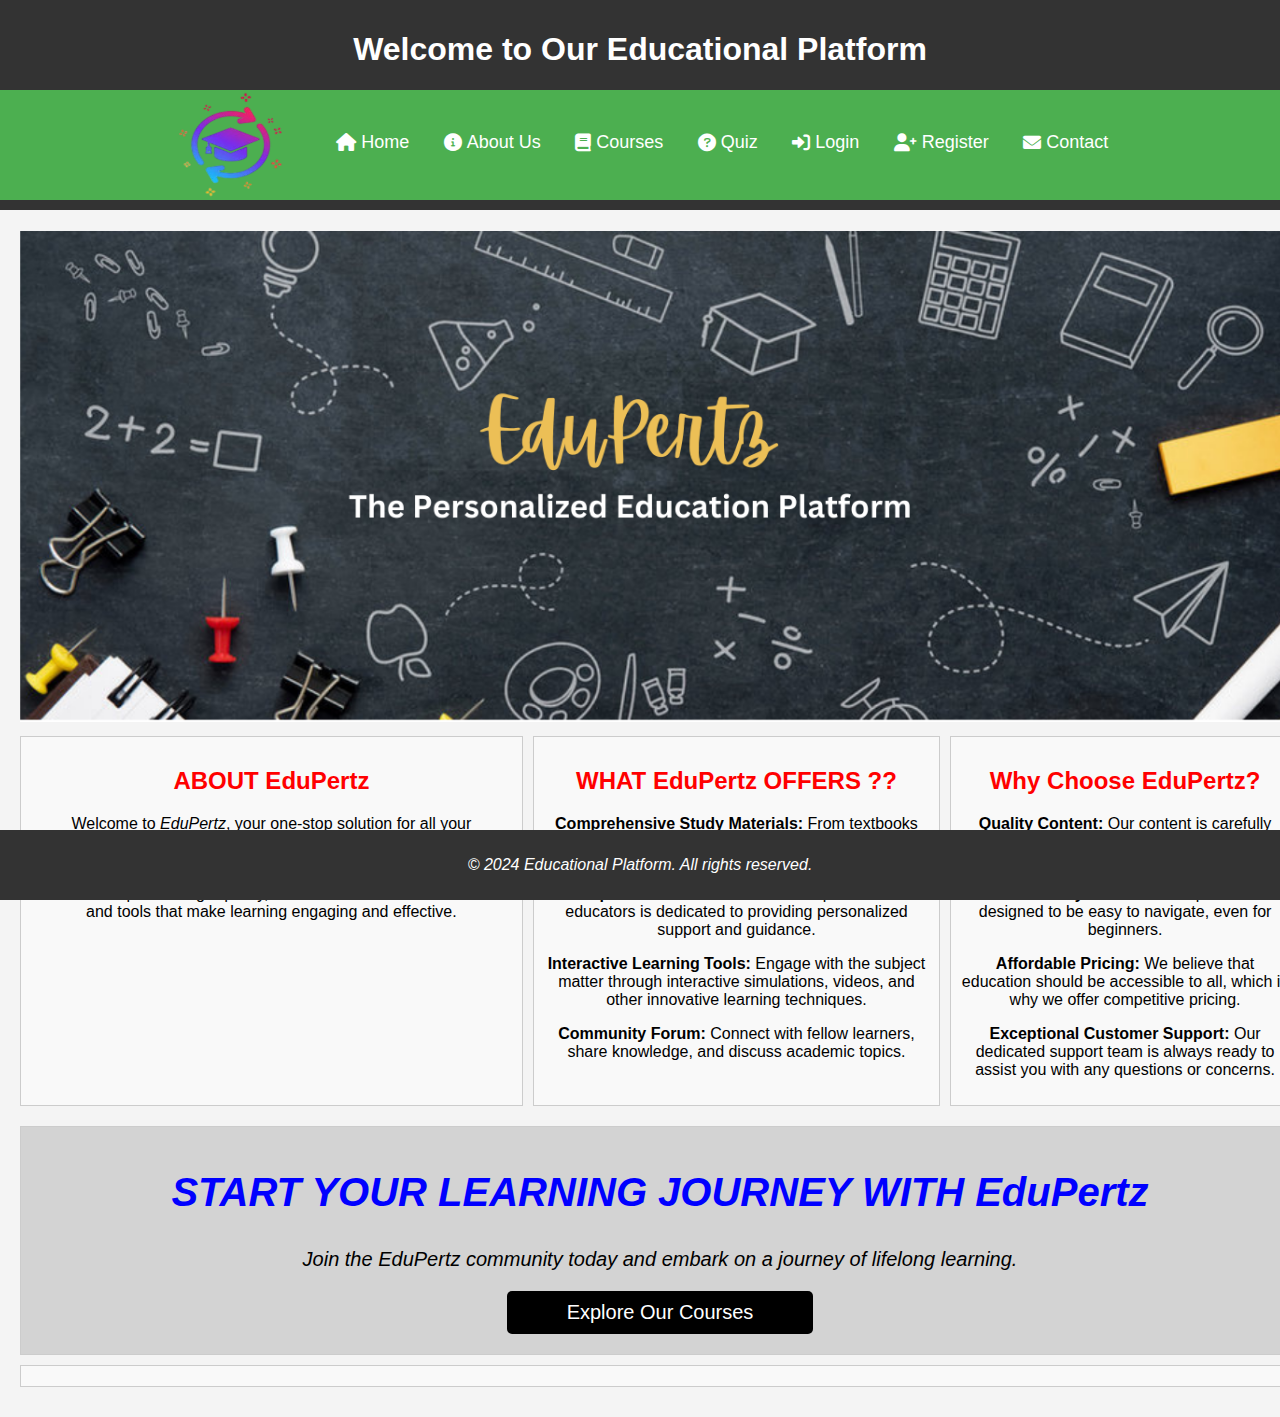
<file: index.html>
<!DOCTYPE html>
<html lang="en">
<head>
  <meta charset="UTF-8">
  <meta name="viewport" content="width=device-width, initial-scale=1.0">
  <title>Educational Website</title>
  <link rel="stylesheet" href="styles.css">
  <link href="https://cdnjs.cloudflare.com/ajax/libs/font-awesome/6.0.0-beta3/css/all.min.css" rel="stylesheet">
  <style>
  body {
  font-family: Arial, sans-serif;
  margin: 0;
  padding: 0;
  background-color: #f4f4f4;
}

header {
  background-color: #333;
  color: #fff;
  padding: 10px 0;
  text-align: center;
}

header nav {
	background-color: #4CAF50;
} 

header h1 {
	text-color: #fff;
}

header nav img {
	width: 150px;
	height: 110px;
    margin-right: 10px;
	vertical-align: middle;
}
	
	
header nav a {
  color: #fff;
  margin: 0 15px;
  text-decoration: none;
}

main section img{
      width: 100%;
      height: auto;
	  overflow: hidden;
    }
 .container {
            display: flex;
            gap: 10px; /* Space between blocks */
        }
 .block {
            border: 1px solid #ccc;
            padding: 10px;
            margin: 10px 0;
            background-color: #f9f9f9;
        }
		
button {
  margin-bottom: 10px;
  background-color: black;
      color: white;
      border: none;
      border-radius: 5px;
      cursor: pointer;
      padding: 10px 60px;
}
		
footer {
  background-color: #333;
  color: #fff;
  text-align: center;
  padding: 10px 0;
  bottom: 0;
  width: 100%;
}
</style>

</head>
<body>
  <header>
	<h1>Welcome to Our Educational Platform</h1>
	
	<nav>
	  <img src="download.png" class="img-fluid">
	  <a href="front.html"><i class="fas fa-home"></i> Home</a>
	  <a href="about.html"><i class="fas fa-info-circle"></i> About Us</a>
      <a href="courses.html"><i class="fas fa-book"></i> Courses</a>
      <a href="quiz.html"><i class="fas fa-question-circle"></i> Quiz</a>
      <a href="login.html"><i class="fas fa-sign-in-alt"></i> Login</a>
	  <a href="register.html"><i class="fas fa-user-plus"></i> Register</a>
	  <a href="contact.html"><i class="fas fa-envelope"></i> Contact</a>
    </nav>
  </header>



	
  <main>
    <section class="introduction">
	  <img src="EduPertz.png" alt="back">
    </section>
	<section>
	<div class="container">
	 <div class="block">
        <h2 style="color: red;">ABOUT EduPertz</h2>
        <p>Welcome to <i>EduPertz</i>, your one-stop solution for all your educational needs.</p>
		<p>We're passionate about empowering learners of all ages. Our mission is to provide high-quality, accessible educational resources and tools that make learning engaging and effective.</p>
    </div>
    <div class="block">
        <h2 style="color: red;">WHAT EduPertz OFFERS ??</h2>
		<p><b>Comprehensive Study Materials:</b> From textbooks and notes to practice tests and quizzes, we have everything you need to excel in your studies.</p>
		<p><b>Expert Guidance:</b> Our team of experienced educators is dedicated to providing personalized support and guidance.</p>
		<p><b>Interactive Learning Tools:</b> Engage with the subject matter through interactive simulations, videos, and other innovative learning techniques.</p>
		<p><b>Community Forum:</b> Connect with fellow learners, share knowledge, and discuss academic topics.</p>
    </div>
    <div class="block">
        <h2 style="color: red;">Why Choose EduPertz?</h2>
        <p><b>Quality Content:</b> Our content is carefully curated and reviewed by experts to ensure accuracy and relevance.</p>
		<p><b>User-Friendly Interface:</b> Our platform is designed to be easy to navigate, even for beginners.</p>
		<p><b>Affordable Pricing:</b> We believe that education should be accessible to all, which is why we offer competitive pricing.</p>
		<p><b>Exceptional Customer Support:</b> Our dedicated support team is always ready to assist you with any questions or concerns.</p>
    </div>
	</div>
	 <div class="block" style="background:#d3d3d3;" >
        <h2 style="font-size:40px; color:blue;"><i>START YOUR LEARNING JOURNEY WITH EduPertz<i></h2>
        <p style="font-size: 20px;">Join the EduPertz community today and embark on a journey of lifelong learning.</p>
		<a href="courses.html">
    <button class="button" style="font-size: 20px;">Explore Our Courses</button>
	</a>
    </div>
	<div class="block">
    </div>
	</section>
  </main>

  <footer>
    <p>&copy; 2024 Educational Platform. All rights reserved.</p>
  </footer>

  <script src="script.js"></script>
</body>
</html>
</file>
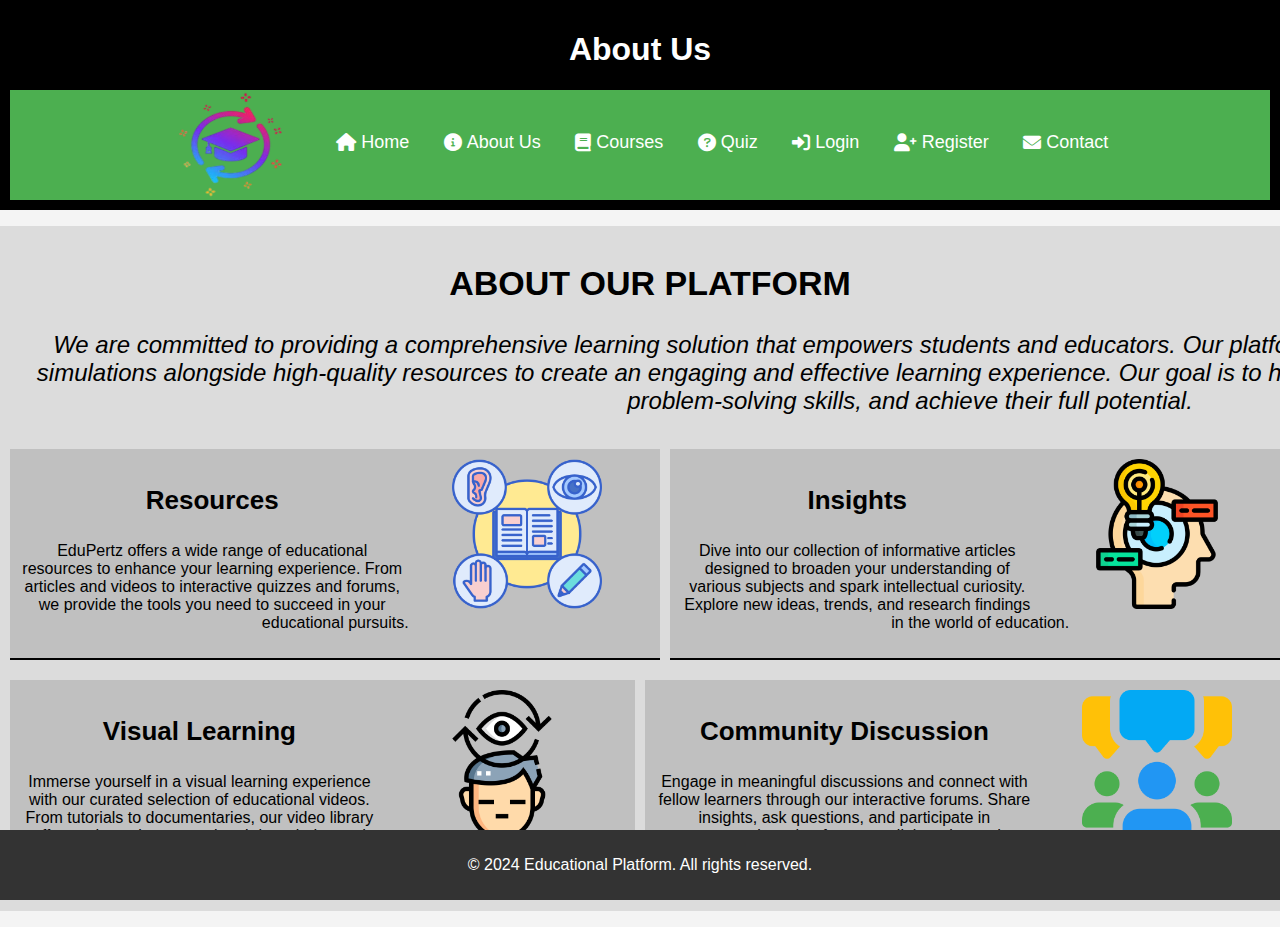
<file: about.html>
<!DOCTYPE html>
<html lang="en">
<head>
  <title>About Us</title>
  <link rel="stylesheet" href="styles.css">
  <link href="https://cdnjs.cloudflare.com/ajax/libs/font-awesome/6.0.0-beta3/css/all.min.css" rel="stylesheet">
  <style>
  nav a i {
    margin-right: 5px; 
  }
  
  nav a:hover {
    color: #ffd700; 
  }
  main{
  background: #dcdcdc;
  padding: 10px;
  margin: 1em auto;
  display: block;
  }
  .container {
            display: flex;
            gap: 10px; 
			align-content: center;
        }
 .block {
            border-bottom: 2px solid black;
            padding: 10px;
            margin: 10px 0;
            background-color: #c0c0c0;
        }
  
  .ipics{
  height:150px;
  width:150px:
  margin-right: 30px;
  float: right;
  align: right;
  display: inline-block;
  vertical-align: top;
  padding: 0 3rem;
  }
 footer {
  background-color: #333;
  color: #fff;
  text-align: center;
  padding: 10px 0;
  bottom: 0;
  width: 100%;
}
  </style>
  
</head>

<body>
  <header>
    <h1>About Us</h1>
    <nav>
      <img src="download.png" class="img-fluid">
	  <a href="index.html"><i class="fas fa-home"></i> Home</a>
	  <a href="about.html"><i class="fas fa-info-circle"></i> About Us</a>
      <a href="courses.html"><i class="fas fa-book"></i> Courses</a>
      <a href="quiz.html"><i class="fas fa-question-circle"></i> Quiz</a>
      <a href="login.html"><i class="fas fa-sign-in-alt"></i> Login</a>
	  <a href="register.html"><i class="fas fa-user-plus"></i> Register</a>
	  <a href="contact.html"><i class="fas fa-envelope"></i> Contact</a>
    </nav>
  </header>
  <main>
    <h2 style="font-size: 34px;">ABOUT OUR PLATFORM</h2>
	<p class="head2" style="font-size: 24px; width: 1800px; text-align: centre;"><i>We are committed to providing a comprehensive learning solution that empowers students and educators. Our platform offers interactive tools like virtual labs and simulations alongside high-quality resources to create an engaging and effective learning experience. Our goal is to help learners master complex concepts, develop problem-solving skills, and achieve their full potential.</i></p>
   <div class="container" style="align-content: centre;">
	 <div class="block">
        <img src="p1.png" alt="first" class="ipics">
	<h3 style="font-size: 26px;">Resources  </h3>
	<p>EduPertz offers a wide range of educational resources to enhance your learning experience. From articles and videos to interactive quizzes and forums, we provide the tools you need to succeed in your educational pursuits.
    </p>
    </div>
    <div class="block">
        <img src="p2.png" alt="second" class="ipics">
	<h3 style="font-size: 26px;">Insights</h3>
	<p>Dive into our collection of informative articles designed to broaden your understanding of various subjects and spark intellectual curiosity. Explore new ideas, trends, and research findings in the world of education.</p>
    </div>
	</div>
	
	<div class="container" style="align-content: centre;">
    <div class="block">
        <img src="p3.png" alt="third" class="ipics">
	<h3 style="font-size: 26px;">Visual Learning</h3>
	<p>Immerse yourself in a visual learning experience with our curated selection of educational videos. From tutorials to documentaries, our video library offers a dynamic way to absorb knowledge and explore diverse topics.</p>
    </div>
	<div class="block">
	    <img src="p4.png" alt="fourth" class="ipics">
	<h3 style="font-size: 26px;">Community Discussion  </h3>
	<p>Engage in meaningful discussions and connect with fellow learners through our interactive forums. Share insights, ask questions, and participate in conversations that foster a collaborative and supportive learning environment.</p>
	</div>
   </div>	
  </main>
  <footer>
    <p>&copy; 2024 Educational Platform. All rights reserved.</p>
  </footer> 
</body>
</html>
</file>
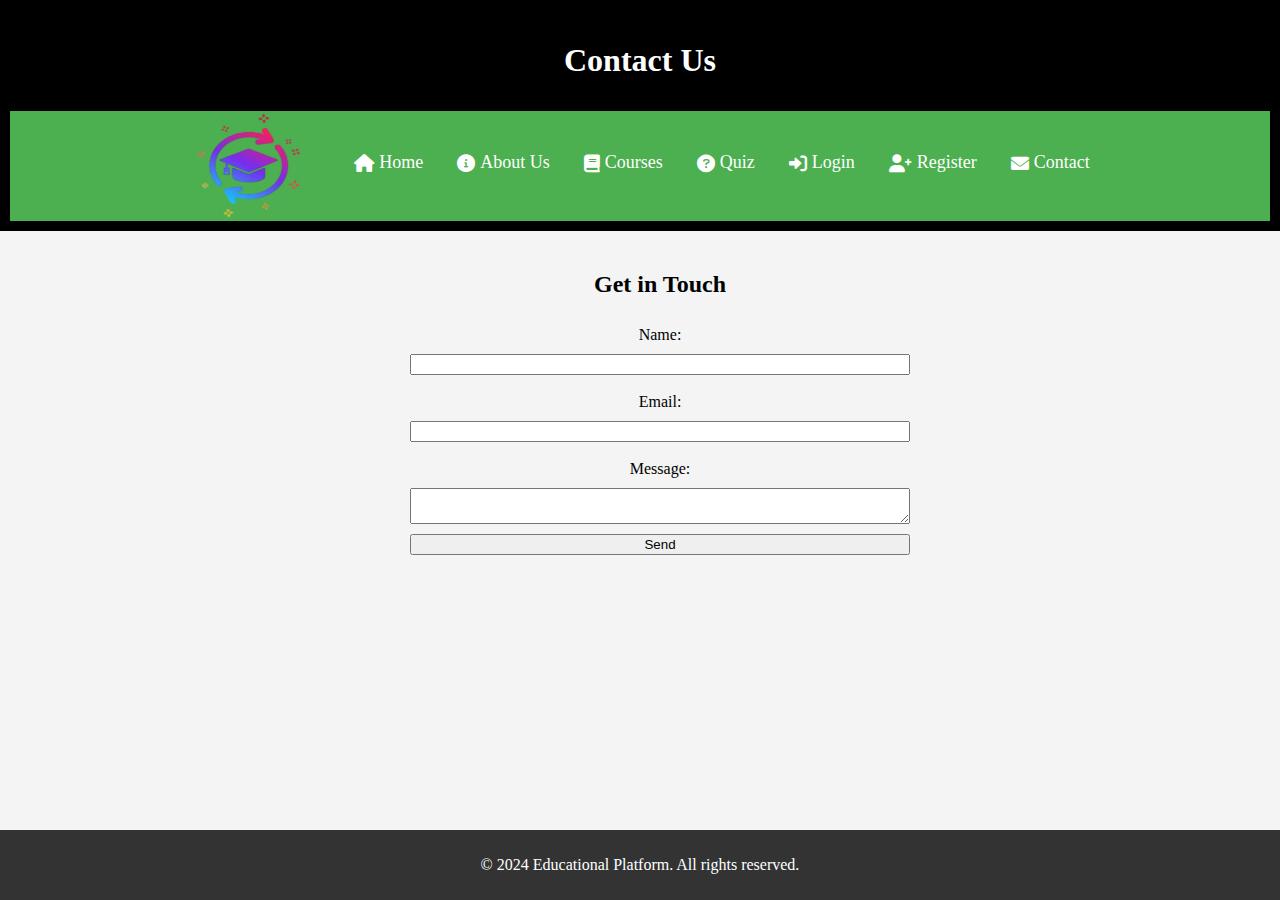
<file: contact.html>
<!DOCTYPE html>
<html lang="en">
<head>
  <meta charset="UTF-8">
  <meta name="viewport" content="width=device-width, initial-scale=1.0">
  <title>Contact Us</title>
  <link rel="stylesheet" href="styles.css">
  <link href="https://cdnjs.cloudflare.com/ajax/libs/font-awesome/6.0.0-beta3/css/all.min.css" rel="stylesheet">
  <style>
    	body {
  width: 100%;
  height: 100vh;
  margin: 0;
  color: #f5f6f7;
  font-family: Tahoma;
  font-size: 16px;
}

h1, p {
  margin: 1em auto;
  text-align: center;
}

form {
  width: 60vw;
  max-width: 500px;
  min-width: 300px;
  margin: 0 auto;
  padding-bottom: 2em;
}

label {
  display: block;
  margin: 0.5rem 0;
}

.inline {
  width: unset;
  margin: 0 0.5em 0 0;
  vertical-align: middle;
}

input[type="submit"] {
  display: block;
  width: 60%;
  margin: 1em auto;
  height: 2em;
  font-size: 1.1rem;
  background-color: #3b3b4f;
  border-color: white;
  min-width: 300px;
}


.inline{
  display: inline; 
}
footer {
  background-color: #333;
  color: #fff;
  text-align: center;
  padding: 10px 0;
  bottom: 0;
  width: 100%;
}
.contact-form form {
  display: flex;
  flex-direction: column;
}

.contact-form label, 
.contact-form input, 
.contact-form textarea, 
.contact-form button {
  margin-bottom: 10px;
}
  </style>
</head>
<body>
  <header>
    <h1>Contact Us</h1>
    <nav>
      <img src="download.png" class="img-fluid">
	  <a href="index.html"><i class="fas fa-home"></i> Home</a>
	  <a href="about.html"><i class="fas fa-info-circle"></i> About Us</a>
      <a href="courses.html"><i class="fas fa-book"></i> Courses</a>
      <a href="quiz.html"><i class="fas fa-question-circle"></i> Quiz</a>
      <a href="login.html"><i class="fas fa-sign-in-alt"></i> Login</a>
	  <a href="register.html"><i class="fas fa-user-plus"></i> Register</a>
	  <a href="contact.html"><i class="fas fa-envelope"></i> Contact</a>
    </nav>
  </header>
  
  <main>
    <section class="contact-form">
      <h2 style="color: black;">Get in Touch</h2>
      <form id="contactForm">
        <label for="name" style="color: black;">Name:</label>
        <input type="text" id="name" name="name" required>
        
        <label for="email" style="color: black;">Email:</label>
        <input type="email" id="email" name="email" required>
        
        <label for="message" style="color: black;">Message:</label>
        <textarea id="message" name="message" required></textarea>
        
        <button type="submit" style="color: black;">Send</button>
      </form>
    </section>
  </main>

  <footer>
    <p>&copy; 2024 Educational Platform. All rights reserved.</p>
  </footer>
  <script src="script.js"></script>
</body>
</html>
</file>
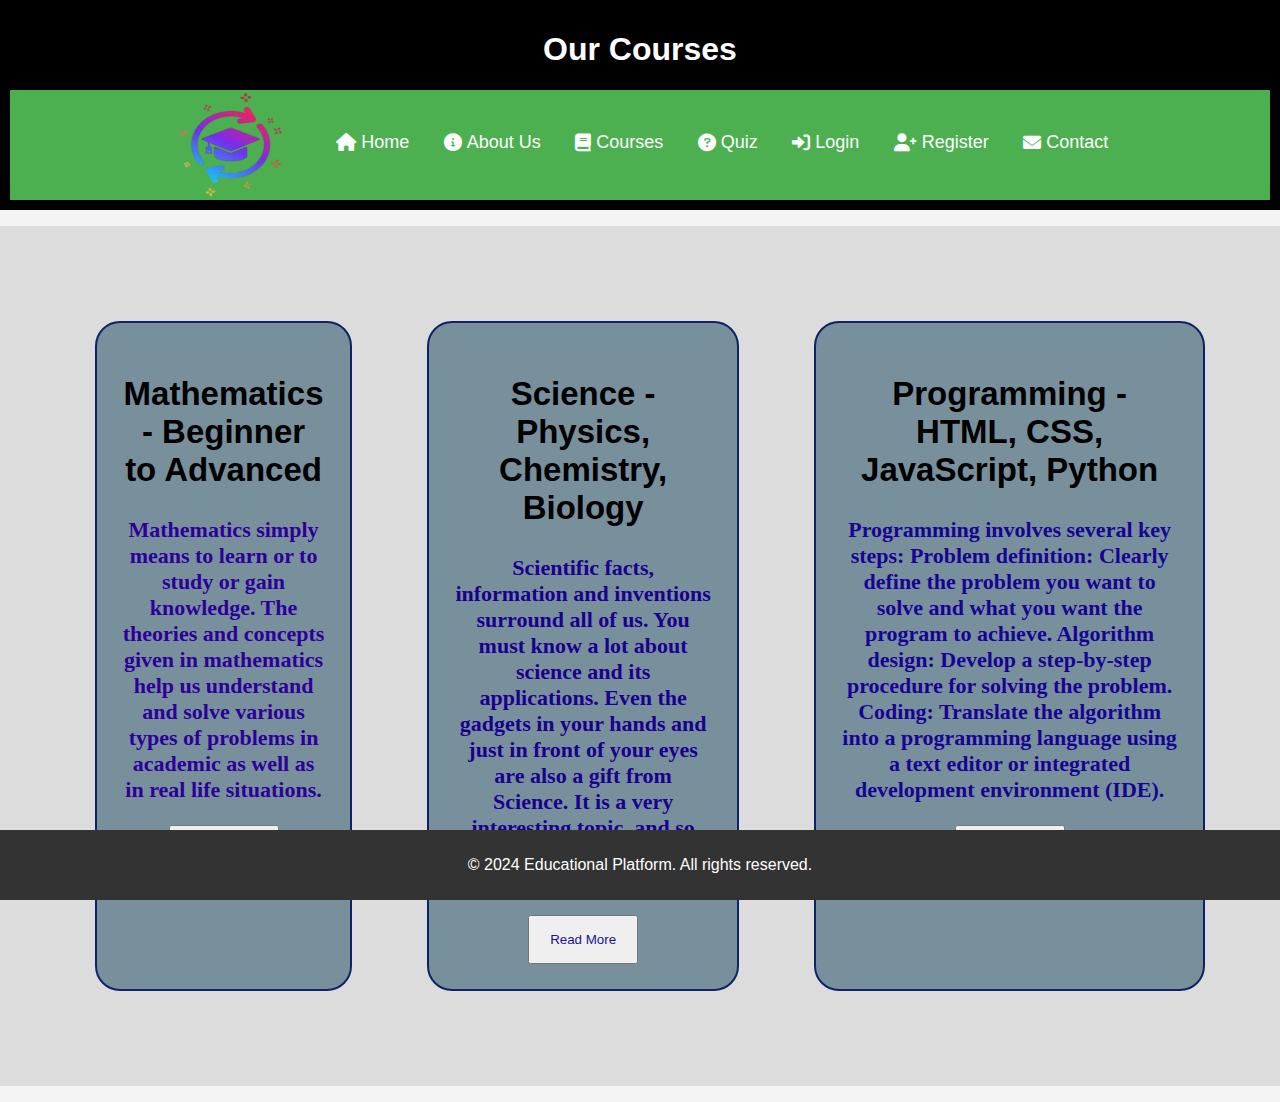
<file: courses.html>
<!DOCTYPE html>
<html lang="en">
<head>
  <meta charset="UTF-8">
  <meta name="viewport" content="width=device-width, initial-scale=1.0">
  <title>Our Courses</title>
  <link rel="stylesheet" href="styles.css">
  <link href="https://cdnjs.cloudflare.com/ajax/libs/font-awesome/6.0.0-beta3/css/all.min.css" rel="stylesheet">
  <style>
   <style>
      nav a i {
    margin-right: 5px; 
  }
  
  nav a:hover {
    color: #ffd700; 
  }
  main{
  background: #dcdcdc;
  padding: 10px;
  margin: 1em auto;
  display: block;
  }
        }
        .courses {
            
            display: flex;
            padding: 10px;
            background: #f5c26b;
            margin: 10px auto;
            width: 90%;
        }
		
		.container {
            display: flex;
            gap: 15px; 
			align-content: center;
			}
     
        
        div{
            margin: 30px;
            padding: 25px;
        }
		button{
		padding: 15px 20px;
		}
       button:hover{
        text-decoration: underline;
        font-weight: 600;
        color: #bed5c4;
       } 
	 footer {
  background-color: #333;
  color: #fff;
  text-align: center;
  padding: 10px 0;
  bottom: 0;
  width: 100%;
 
}
  </style>
</head>
<body>
  <header>
    <h1>Our Courses</h1>
    <nav>
      <img src="download.png" class="img-fluid">
	  <a href="index.html"><i class="fas fa-home"></i> Home</a>
	  <a href="about.html"><i class="fas fa-info-circle"></i> About Us</a>
      <a href="courses.html"><i class="fas fa-book"></i> Courses</a>
      <a href="quiz.html"><i class="fas fa-question-circle"></i> Quiz</a>
      <a href="login.html"><i class="fas fa-sign-in-alt"></i> Login</a>
	  <a href="register.html"><i class="fas fa-user-plus"></i> Register</a>
	  <a href="contact.html"><i class="fas fa-envelope"></i> Contact</a>
    </nav>
  </header>
  
  <main>
    <section style="background-image: education-pattern-background-doodle-style_53876-115365avif;" class="courses">
       <div class="container"> 
        <div style="border:solid 2px #0d2365; border-radius:25px ; font-size:22px; background-color: #78909c">
		<h2>Mathematics - Beginner to Advanced</h2>
            <p style="color: #2e009a;font-family: 'Times New Roman', Times, serif; font-weight: 600;">Mathematics simply means to learn or to study or gain knowledge. The theories and concepts given in mathematics help us understand and solve various types of problems in academic as well as in real life situations.</p>
        <button style="color: #20127d;"> Read More</button>
        </div>
       
      <div style="border:solid 2px #0d2365;border-radius: 25px; font-size:22px; background-color: #78909c"> 
	  <h2>Science - Physics, Chemistry, Biology</h2>
        <p style="color: #1a008f;font-family: 'Times New Roman', Times, serif; font-weight: 600;">Scientific facts, information and inventions surround all of us. You must know a lot about science and its applications. Even the gadgets in your hands and just in front of your eyes are also a gift from Science. It is a very interesting topic, and so interesting is reading about it.</p>
        <button style="color: #211095;;"> Read More</button>
    </div>
	
       <div style="border: solid 2px #0d2365; border-radius: 25px; font-size:22px; background-color: #78909c">
        <h2>Programming - HTML, CSS, JavaScript, Python</h2>
        <p style="color: #170494;font-family: 'Times New Roman', Times, serif; font-weight: 600;">Programming involves several key steps: Problem definition: Clearly define the problem you want to solve and what you want the program to achieve. Algorithm design: Develop a step-by-step procedure for solving the problem. Coding: Translate the algorithm into a programming language using a text editor or integrated development environment (IDE).</p>
        <a href="subject.html">
		<button style="color: #19078a;;"> Read More</button>
		</a>
       </div> 
	   </div>
    </section>
  </main>

  <footer>
    <p>&copy; 2024
	Educational Platform. All rights reserved.</p>
  </footer>
</body>
</html>
</file>
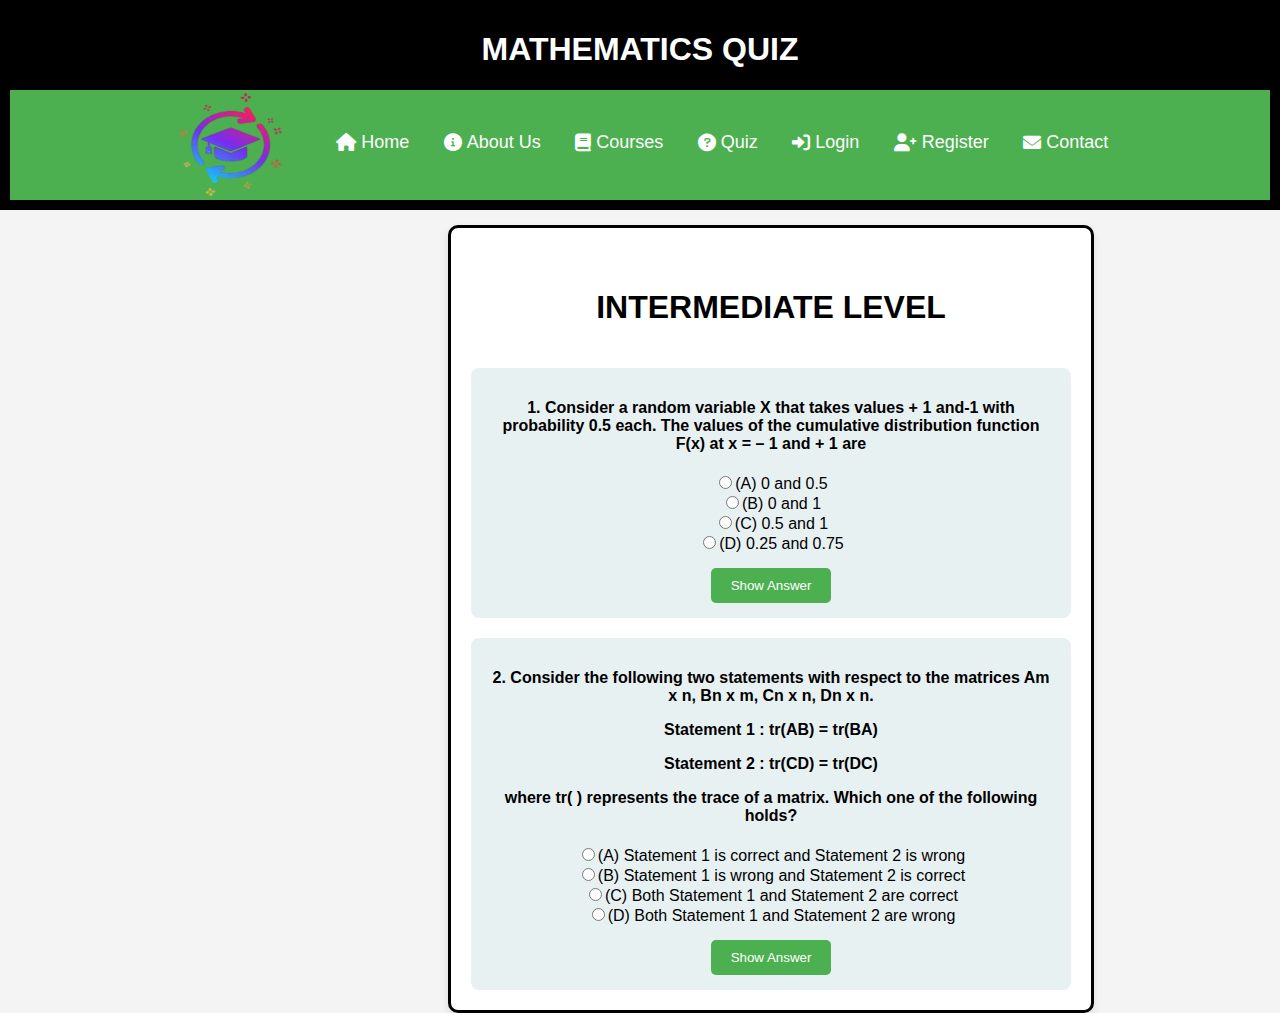
<file: Easy.html>
<!DOCTYPE html>
<html lang="en">
<head>
  <title>quuiz</title>
  <link rel="stylesheet" href="styles.css">
  <link href="https://cdnjs.cloudflare.com/ajax/libs/font-awesome/6.0.0-beta3/css/all.min.css" rel="stylesheet">
  <style>
  .container {
    text-align: center;
    background-color: #ffffff;
    padding: 20px;
    border-radius: 10px;
	border: 0.2rem solid black;
	position:absolute;
	top: 25%;
	left: 35%;
    box-shadow: 0 4px 8px rgba(0, 0, 0, 0.1);
    width: 80%;
    max-width: 600px;
}

.subjects {
    display: grid;
    grid-template-columns: 1fr;
    gap: 20px;
    margin-top: 20px;
}

.subject {
    background-color: #e8f1f2;
    padding: 15px;
    border-radius: 8px;
    text-align: center;
}

.subject h2 {
    margin-bottom: 10px;
    color: #005f73;
	font-size: 28px;
}

.answer {
            display: none; /* Initially hide the answer */
            margin-top: 10px;
            padding: 10px;
            background-color: #e7f3fe;
            border: 1px solid #2196f3;
            border-radius: 5px;
        }
        button {
            margin-top: 15px;
            padding: 10px 20px;
            background-color: #4caf50;
            color: white;
            border: none;
            border-radius: 5px;
            cursor: pointer;
        }
        button:hover {
            background-color: #45a049;
        }
  </style>
  
</head>

<body>
  <header>
    <h1>MATHEMATICS QUIZ</h1>
    <nav>
      <img src="download.png" class="img-fluid">
	  <a href="index.html"><i class="fas fa-home"></i> Home</a>
	  <a href="about.html"><i class="fas fa-info-circle"></i> About Us</a>
      <a href="courses.html"><i class="fas fa-book"></i> Courses</a>
      <a href="quiz.html"><i class="fas fa-question-circle"></i> Quiz</a>
      <a href="login.html"><i class="fas fa-sign-in-alt"></i> Login</a>
	  <a href="register.html"><i class="fas fa-user-plus"></i> Register</a>
	  <a href="contact.html"><i class="fas fa-envelope"></i> Contact</a>
    </nav>
  </header>
  <div class="container">
     <div class="subjects">
	 <h1>INTERMEDIATE LEVEL</h1>
            <div class="subject">
                <p><b>1. Consider a random variable X that takes values + 1 and-1 with probability 0.5 each. The values of the cumulative distribution function F(x) at x = – 1 and + 1 are</b></p>
                <div class="levels">
				<form>
				<label><input type="radio" name="inline" />(A) 0 and 0.5</label><br>
				<label><input type="radio" name="inline" />(B) 0 and 1</label><br>
				<label><input type="radio" name="inline" />(C) 0.5 and 1</label><br>
				<label><input type="radio" name="inline" />(D) 0.25 and 0.75</label><br>
				</form>
				 <button onclick="showAnswer()">Show Answer</button>

       <div class="answer" id="answerBox">
        The correct answer is <b>option(C) 0,5 and 1</b>.
       </div>
	    <script>
        function showAnswer() {
            const selectedOption = document.querySelector('input[name="inline"]:checked');
            const answerBox = document.getElementById('answerBox');

            if (selectedOption) {
                answerBox.style.display = 'block'; 
            } else {
                alert('Please select an option first!');
            }
        }
        </script>
                </div>
            </div>

            <div class="subject">
                <p><b>2. Consider the following two statements with respect to the matrices Am x n, Bn x m, Cn x n, Dn x n.</p>
				<p>Statement 1 : tr(AB) = tr(BA)</p>
				<p>Statement 2 : tr(CD) = tr(DC)</p>
				<p>where tr( ) represents the trace of a matrix. Which one of the following holds? </b></p>
                <div class="levels">
				<form>
				<label><input type="radio" name="choose" />(A) Statement 1 is correct and Statement 2 is wrong</label><br>
				<label><input type="radio" name="choose" />(B) Statement 1 is wrong and Statement 2 is correct</label><br>
				<label><input type="radio" name="choose" />(C) Both Statement 1 and Statement 2 are correct</label><br>
				<label><input type="radio" name="choose" />(D) Both Statement 1 and Statement 2 are wrong</label><br>
				</form>
				<button onclick="showAnswer1()">Show Answer</button>
	        <div class="answer" id="answerBox1">
        The correct answer is <b>option(C) Both Statement 1 and Statement 2 are correct</b>.
            </div>
	    <script>
        function showAnswer1() {
            const selectedOption = document.querySelector('input[name="choose"]:checked');
            const answerBox = document.getElementById('answerBox1');

            if (selectedOption) {
                answerBox.style.display = 'block'; 
            } else {
                alert('Please select an option first!');
            }
        }
    </script>
                </div>
            </div>

     
        </div>
    </div>
	
  </body>
</html>
</file>
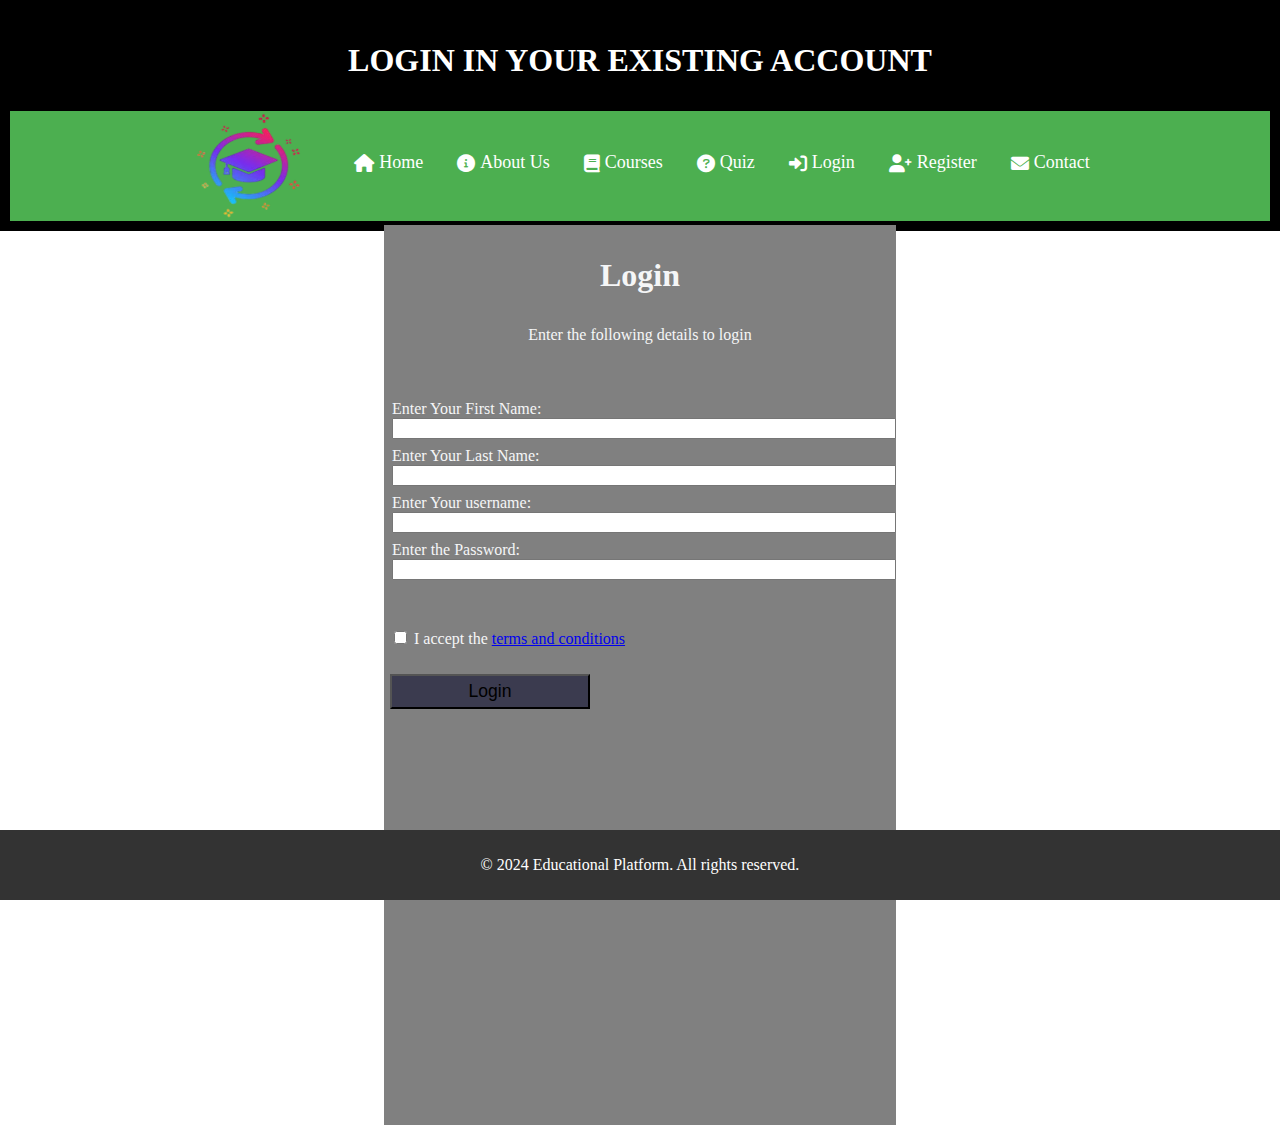
<file: login.html>
<!DOCTYPE html>
<html lang="en">
<head>
  <meta charset="UTF-8">
  <meta name="viewport" content="width=device-width, initial-scale=1.0">
  <title>Login and Register</title>
  <link rel="stylesheet" href="styles.css">
  <link href="https://cdnjs.cloudflare.com/ajax/libs/font-awesome/6.0.0-beta3/css/all.min.css" rel="stylesheet">
  <style>
  	body {
  width: 100%;
  height: 100vh;
  margin: 0;
  background-color: white;
  color: #f5f6f7;
  font-family: Tahoma;
  font-size: 16px;
}

h1, p {
  margin: 1em auto;
  text-align: center;
}

form {
  width: 60vw;
  max-width: 500px;
  min-width: 300px;
  margin: 0 auto;
  padding-bottom: 2em;
}

fieldset {
  border: none;
  padding: 2rem 0;
  border-bottom: 3px solid #3b3b4f;
}
fieldset:last-of-type {
  border-bottom: none;
}

label {
  display: block;
  margin: 0.5rem 0;
}
}

.inline {
  width: unset;
  margin: 0 0.5em 0 0;
  vertical-align: middle;
}
.container{
border: none;
background: gray;
align-content:centre;
width: 40%;
height: 100%;
position: absolute;
top: 25%;
left: 30%;
} 
button {
  margin-bottom: 10px;
  background-color: #3b3b4f;

  font-color: white;
  width: 40%;
  margin: 1em auto;
  height: 2em;
  font-size: 1.1rem;
  content: centre;
}

.inline{
  display: inline; 
}
footer {
  background-color: #333;
  color: #fff;
  text-align: center;
  padding: 10px 0;
  bottom: 0;
  width: 100%;
}
  </style>
</head>
<body>

  <header>
  <h1>LOGIN IN YOUR EXISTING ACCOUNT</h1>
    <nav>
      <img src="download.png" class="img-fluid">
	  <a href="index.html"><i class="fas fa-home"></i> Home</a>
	  <a href="about.html"><i class="fas fa-info-circle"></i> About Us</a>
      <a href="courses.html"><i class="fas fa-book"></i> Courses</a>
      <a href="quiz.html"><i class="fas fa-question-circle"></i> Quiz</a>
      <a href="login.html"><i class="fas fa-sign-in-alt"></i> Login</a>
	  <a href="register.html"><i class="fas fa-user-plus"></i> Register</a>
	  <a href="contact.html"><i class="fas fa-envelope"></i> Contact</a>
    </nav>
  </header>
  
<div class="container">
<h1>Login</h1>
<p>Enter the following details to login</p>
<form method="post"  id="loginForm">
      <fieldset>
        <label for="first-name">Enter Your First Name: <input id="first-name" name="first-name" type="text" style="width: 100%;" required /></label>
        <label for="last-name">Enter Your Last Name: <input id="last-name" name="last-name" type="text" required style="width: 100%;" /></label>
        <label for="username">Enter Your username: <input id="username" name="username" type="text" required style="width: 100%;" /></label>
        <label for="password">Enter the Password: <input id="password" name="password" type="password" pattern="[a-z0-5]{8,}" required style="width: 100%;" /></label>
      </fieldset>
	  <label for="terms-and-conditions">
        <input class="inline" id="terms-and-conditions" type="checkbox" required name="terms-and-conditions" /> I accept the <a href="https://www.freecodecamp.org/news/terms-of-service/">terms and conditions</a>
      </label>
       <button type="submit" style="color: black;">Login</button>
</form>	  
</div>
  <footer>
    <p>&copy; 2024 Educational Platform. All rights reserved.</p>
  </footer>
</html>
</file>
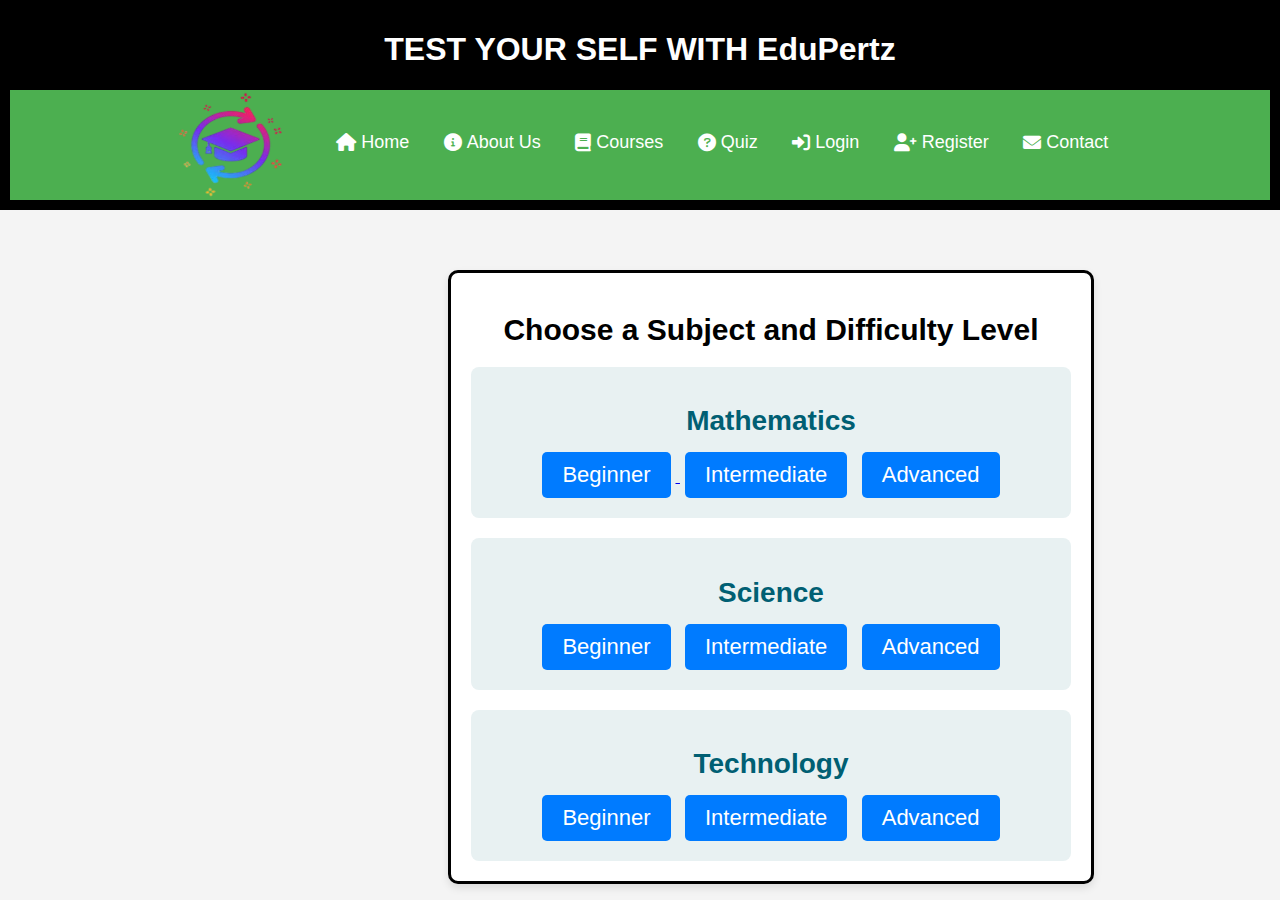
<file: quiz.html>
<!DOCTYPE html>
<html lang="en">
<head>
    <meta charset="UTF-8">
    <meta name="viewport" content="width=device-width, initial-scale=1.0">
    <title>QUIZ</title>
    <link rel="stylesheet" href="styles.css">
	<link href="https://cdnjs.cloudflare.com/ajax/libs/font-awesome/6.0.0-beta3/css/all.min.css" rel="stylesheet">
	<style>

.container {
    text-align: center;
    background-color: #ffffff;
    padding: 20px;
    border-radius: 10px;
	border: 0.2rem solid black;
	position:absolute;
	top: 30%;
	left: 35%;
    box-shadow: 0 4px 8px rgba(0, 0, 0, 0.1);
    width: 80%;
    max-width: 600px;
}

.subjects {
    display: grid;
    grid-template-columns: 1fr;
    gap: 20px;
    margin-top: 20px;
}

.subject {
    background-color: #e8f1f2;
    padding: 15px;
    border-radius: 8px;
    text-align: center;
}

.subject h2 {
    margin-bottom: 10px;
    color: #005f73;
	font-size: 28px;
}

.levels button {
    background-color: #007bff;
	font-size: 22px;
    color: #ffffff;
    border: none;
    padding: 10px 20px;
    margin: 5px;
    border-radius: 5px;
    cursor: pointer;
}

.levels button:hover {
    background-color: #0056b3;
}

	</style>
	
</head>
<body>
 <header>
  <h1>TEST YOUR SELF WITH EduPertz</h1>
    <nav>
      <img src="download.png" class="img-fluid">
	  <a href="index.html"><i class="fas fa-home"></i> Home</a>
	  <a href="about.html"><i class="fas fa-info-circle"></i> About Us</a>
      <a href="courses.html"><i class="fas fa-book"></i> Courses</a>
      <a href="quiz.html"><i class="fas fa-question-circle"></i> Quiz</a>
      <a href="login.html"><i class="fas fa-sign-in-alt"></i> Login</a>
	  <a href="register.html"><i class="fas fa-user-plus"></i> Register</a>
	  <a href="contact.html"><i class="fas fa-envelope"></i> Contact</a>
    </nav>
  </header>
    <div class="container">
        <h1 style="text-align: center; font-size: 30px">Choose a Subject and Difficulty Level</h1>
        <div class="subjects">
            <div class="subject">
                <h2>Mathematics</h2>
                <div class="levels">
				<a href="Easy.html">
                    <button>Beginner</button>
				</a>
                    <button onclick="startQuiz('Mathematics', 'Intermediate')">Intermediate</button>
                    <button onclick="startQuiz('Mathematics', 'Difficult')">Advanced</button>
                </div>
            </div>

            <div class="subject">
                <h2>Science</h2>
                <div class="levels">
                    <button onclick="startQuiz('Science', 'Easy')">Beginner</button>
                    <button onclick="startQuiz('Science', 'Intermediate')">Intermediate</button>
                    <button onclick="startQuiz('Science', 'Difficult')">Advanced</button>
                </div>
            </div>

            <div class="subject">
                <h2>Technology</h2>
                <div class="levels">
                    <button onclick="startQuiz('Technology', 'Easy')">Beginner</button>
                    <button onclick="startQuiz('Technology', 'Intermediate')">Intermediate</button>
                    <button onclick="startQuiz('Technology', 'Difficult')">Advanced</button>
                </div>
            </div>
        </div>
    </div>
    <script>
	function startQuiz(subject, difficulty) {
    const url = `quiz.js?subject=${encodeURIComponent(subject)}&difficulty=${encodeURIComponent(difficulty)}`;
    window.location.href = url;
}
	</script>
</body>
</html>
</file>
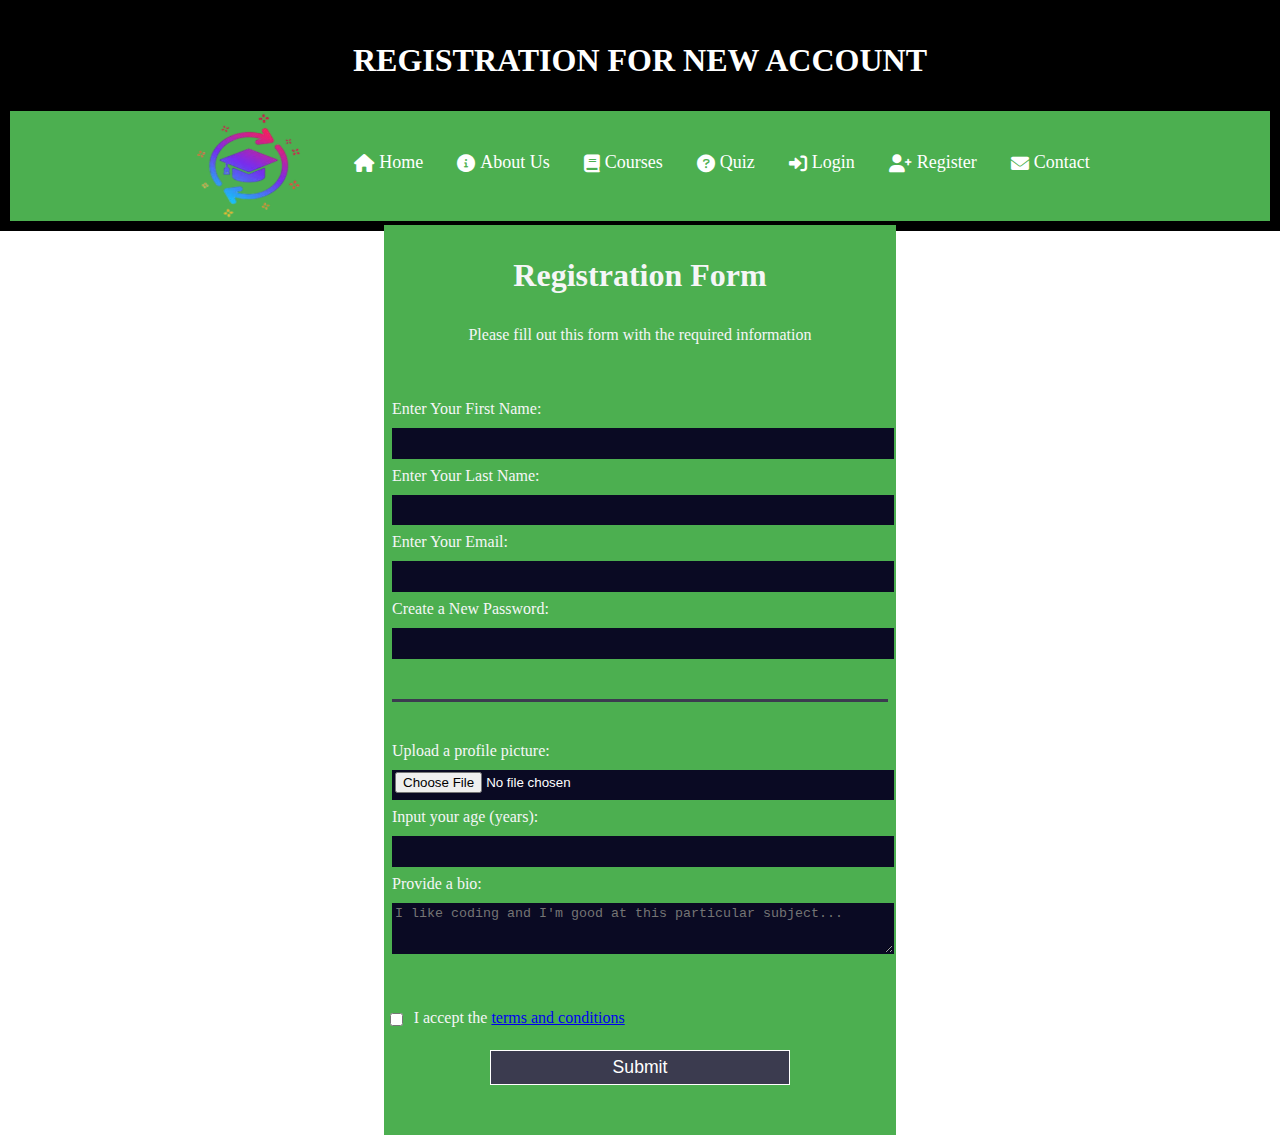
<file: register.html>
<!DOCTYPE html>
<html lang="en">
  <head>
    <meta charset="UTF-8">
    <title>Registration Form</title>
    <link rel="stylesheet" href="styles.css" />
	<link href="https://cdnjs.cloudflare.com/ajax/libs/font-awesome/6.0.0-beta3/css/all.min.css" rel="stylesheet">
    <style>
	body {
  width: 100%;
  height: 100vh;
  margin: 0;
  background-color: white;
  color: #f5f6f7;
  font-family: Tahoma;
  font-size: 16px;
}

h1, p {
  margin: 1em auto;
  text-align: center;
}

form {
  width: 60vw;
  max-width: 500px;
  min-width: 300px;
  margin: 0 auto;
  padding-bottom: 2em;
}
.container {
border: none;
background: #4CAF50;
align-content:centre;
width: 40%;
position: absolute;
top: 25%;
left: 30%;
}

fieldset {
  border: none;
  padding: 2rem 0;
  border-bottom: 3px solid #3b3b4f;
}

fieldset:last-of-type {
  border-bottom: none;
}

label {
  display: block;
  margin: 0.5rem 0;
}

input,
textarea,
select {
  margin: 10px 0 0 0;
  width: 100%;
  min-height: 2em;
}

input, textarea {
  background-color: #0a0a23;
  border: 1px solid #0a0a23;
  color: #ffffff;
}

.inline {
  width: unset;
  margin: 0 0.5em 0 0;
  vertical-align: middle;
}

input[type="submit"] {
  display: block;
  width: 60%;
  margin: 1em auto;
  height: 2em;
  font-size: 1.1rem;
  background-color: #3b3b4f;
  border-color: white;
  min-width: 300px;
}

input[type="file"] {
  padding: 1px 2px;
}

.inline{
  display: inline; 
}

 
 </style>
 </head>
  <body>
  <header>
  <h1>REGISTRATION FOR NEW ACCOUNT</h1>
    <nav>
      <img src="download.png" class="img-fluid">
	  <a href="index.html"><i class="fas fa-home"></i> Home</a>
	  <a href="about.html"><i class="fas fa-info-circle"></i> About Us</a>
      <a href="courses.html"><i class="fas fa-book"></i> Courses</a>
      <a href="quiz.html"><i class="fas fa-question-circle"></i> Quiz</a>
      <a href="login.html"><i class="fas fa-sign-in-alt"></i> Login</a>
	  <a href="register.html"><i class="fas fa-user-plus"></i> Register</a>
	  <a href="contact.html"><i class="fas fa-envelope"></i> Contact</a>
    </nav>
  </header>
  <div class="container">
    <h1>Registration Form</h1>
    <p>Please fill out this form with the required information</p>
    <form method="post" id="registerForm">
      <fieldset>
        <label for="first-name">Enter Your First Name: <input id="first-name" name="first-name" type="text" required /></label>
        <label for="last-name">Enter Your Last Name: <input id="last-name" name="last-name" type="text" required /></label>
        <label for="email">Enter Your Email: <input id="email" name="email" type="email" required /></label>
        <label for="new-password">Create a New Password: <input id="new-password" name="new-password" type="password" pattern="[a-z0-5]{8,}" required /></label>
      </fieldset>
      <fieldset>
        <label for="profile-picture">Upload a profile picture: <input id="profile-picture" type="file" name="file" /></label>
        <label for="age">Input your age (years): <input id="age" type="number" name="age" min="13" max="120" /></label>
       
        <label for="bio">Provide a bio:
          <textarea id="bio" name="bio" rows="3" cols="30" placeholder="I like coding and I'm good at this particular subject..."></textarea>
        </label>
      </fieldset>
      <label for="terms-and-conditions">
        <input class="inline" id="terms-and-conditions" type="checkbox" required name="terms-and-conditions" /> I accept the <a href="https://www.freecodecamp.org/news/terms-of-service/">terms and conditions</a>
      </label>
      <input type="submit" value="Submit" />
    </form>
  <div>
  </body>
</html>
</file>
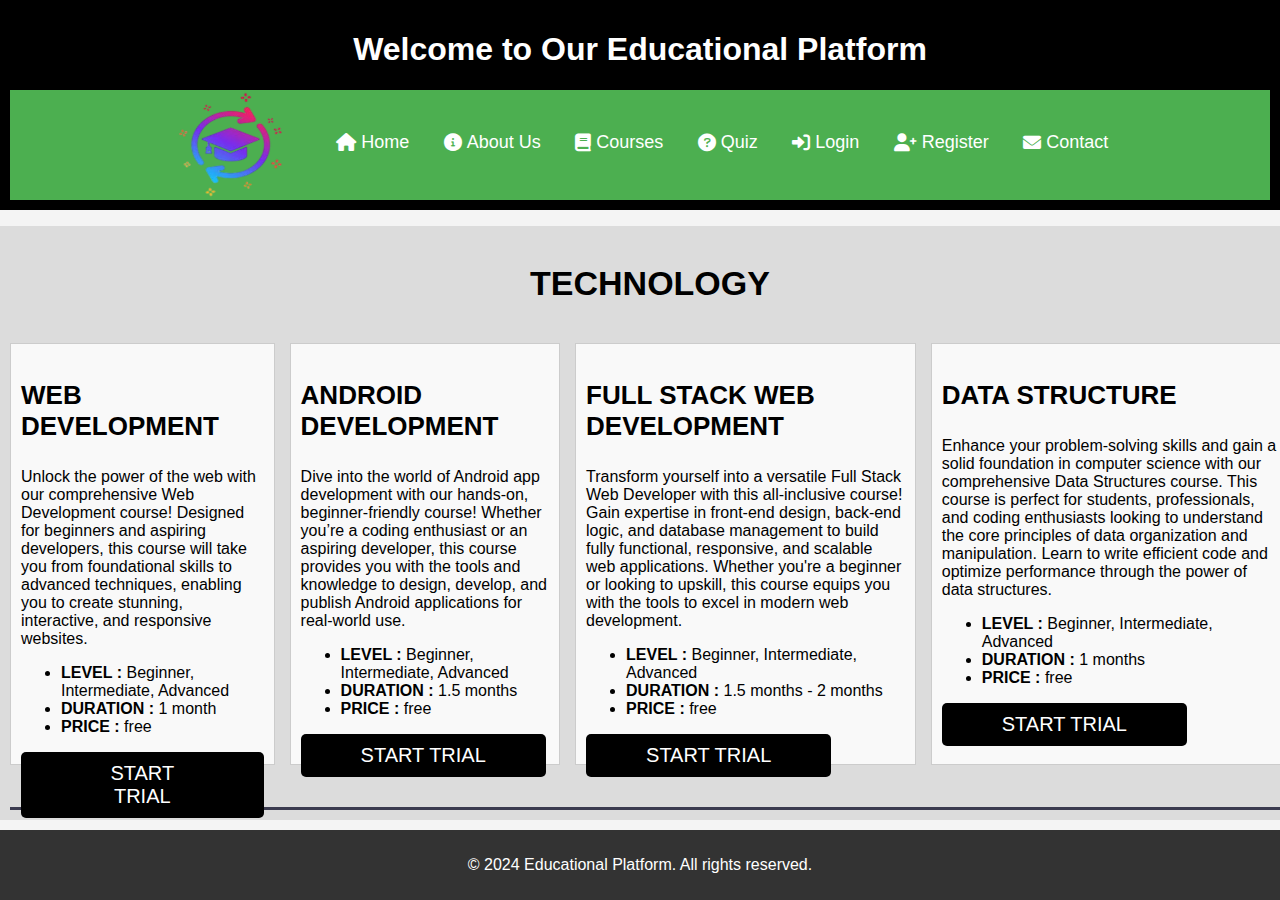
<file: subject (1).html>
<!DOCTYPE html>
<html lang="en">
<head>
  <meta charset="UTF-8">
  <meta name="viewport" content="width=device-width, initial-scale=1.0">
  <title>Educational Website</title>
  <link rel="stylesheet" href="styles.css">
  <link href="https://cdnjs.cloudflare.com/ajax/libs/font-awesome/6.0.0-beta3/css/all.min.css" rel="stylesheet">
  <style>
   nav a i {
    margin-right: 5px; 
  }
  
  nav a:hover {
    color: #ffd700; 
  }
  main{
  background: #dcdcdc;
  padding: 10px;
  margin: 1em auto;
  display: block;
 
  }
  main div {
    border: none;
    padding: 0.1rem 0 2rem 0;
    border-bottom: 3px solid #3b3b4f;
	text-align: left;
	}
  .container {
            display: flex;
            gap: 15px; 
			}
 .block {
            border: 1px solid #ccc;
            padding: 10px;
            margin: 10px 0;
            background-color: #f9f9f9;
			height: 400px;
        }
.button {
  margin-bottom: 10px;
  background-color: black;
      color: white;
      border: none;
      border-radius: 5px;
      cursor: pointer;
      padding: 10px 60px;
	  left: 3.5%;
}		
footer {
  background-color: #333;
  color: #fff;
  text-align: center;
  padding: 10px 0;
  bottom: 0;
  width: 100%;
 
}					
			
  </style>
</head>

<body>
  <header>
	<h1>Welcome to Our Educational Platform</h1>
	
	<nav>
	  <img src="download.png" class="img-fluid">
	  <a href="front.html"><i class="fas fa-home"></i> Home</a>
	  <a href="about.html"><i class="fas fa-info-circle"></i> About Us</a>
      <a href="courses.html"><i class="fas fa-book"></i> Courses</a>
      <a href="quiz.html"><i class="fas fa-question-circle"></i> Quiz</a>
      <a href="login.html"><i class="fas fa-sign-in-alt"></i> Login</a>
	  <a href="register.html"><i class="fas fa-user-plus"></i> Register</a>
	  <a href="contact.html"><i class="fas fa-envelope"></i> Contact</a>
    </nav>
  </header>
  
   <main>
    <h2 style="font-size: 34px;">TECHNOLOGY</h2>
	<p class="head2" style="font-size: 24px;"></p>
    <div class="container">
	<div class="block">
	<h3 style="font-size: 26px; text-align: centre;">WEB DEVELOPMENT</h3>
	<p>Unlock the power of the web with our comprehensive Web Development course! Designed for beginners and aspiring developers, this course will take you from foundational skills to advanced techniques, enabling you to create stunning, interactive, and responsive websites.</p>
	<ul>
	<li><b>LEVEL :</b> Beginner, Intermediate, Advanced</li>
	<li><b>DURATION :</b> 1 month </li>
	<li><b>PRICE :</b> free</li>
	</ul>
	<button class="button" style="font-size: 20px;">START TRIAL</button>
	</div>
	
	<div class="block">
	<h3 style="font-size: 26px; text-align: centre;">ANDROID DEVELOPMENT</h3>
	<p>Dive into the world of Android app development with our hands-on, beginner-friendly course! Whether you’re a coding enthusiast or an aspiring developer, this course provides you with the tools and knowledge to design, develop, and publish Android applications for real-world use.</p>
	<ul>
	<li><b>LEVEL :</b> Beginner, Intermediate, Advanced</li>
	<li><b>DURATION :</b> 1.5 months</li>
	<li><b>PRICE :</b> free</li>
	</ul>
	<button class="button" style="font-size: 20px;">START TRIAL</button>
	</div>
	<div class="block">
	<h3 style="font-size: 26px; text-align: centre;">FULL STACK WEB DEVELOPMENT</h3>
	<p>Transform yourself into a versatile Full Stack Web Developer with this all-inclusive course! Gain expertise in front-end design, back-end logic, and database management to build fully functional, responsive, and scalable web applications. Whether you're a beginner or looking to upskill, this course equips you with the tools to excel in modern web development.</p>
	<ul>
	<li><b>LEVEL :</b> Beginner, Intermediate, Advanced</li>
	<li><b>DURATION :</b> 1.5 months - 2 months</li>
	<li><b>PRICE :</b> free</li>
	</ul>
	<button class="button" style="font-size: 20px;">START TRIAL</button>
	</div>
	<div class="block">
	<h3 style="font-size: 26px; text-align: centre;">DATA STRUCTURE</h3>
	<p>Enhance your problem-solving skills and gain a solid foundation in computer science with our comprehensive Data Structures course. This course is perfect for students, professionals, and coding enthusiasts looking to understand the core principles of data organization and manipulation. Learn to write efficient code and optimize performance through the power of data structures.</p>
	<ul>
	<li><b>LEVEL :</b> Beginner, Intermediate, Advanced</li>
	<li><b>DURATION :</b> 1 months</li>
	<li><b>PRICE :</b> free</li>
	</ul>
	<button class="button" style="font-size: 20px;">START TRIAL</button>
	</div>
	</div>
  </main>
  
  <footer>
    <p>&copy; 2024 Educational Platform. All rights reserved.</p>
  </footer>
</body>  
<html>
</file>
<file: styles.css>
body {
  font-family: Arial, sans-serif;
  margin: 0;
  padding: 0;
  background-color: #f4f4f4;
}

header {
  background-color: #333;
  color: #fff;
  padding: 10px 0;
  text-align: center;
}

header nav {
	background-color: #4CAF50;
} 

header h1 {
	text-color: #fff;
}

header nav img {
	width: 150px;
	height: 110px;
    margin-right: 10px;
	vertical-align: middle;
}
	
	
header nav a {
  color: #fff;
  margin: 0 15px;
  text-decoration: none;
}

main {
      width: 100%;
      height: auto;
	  overflow: hidden;
    }
  

footer {
  background-color: #333;
  color: #fff;
  text-align: center;
  padding: 10px 0;
  position: fixed;
  bottom: 0;
  width: 100%;
}

.contact-form form {
  display: flex;
  flex-direction: column;
}

.contact-form label, 
.contact-form input, 
.contact-form textarea, 
.contact-form button {
  margin-bottom: 10px;
}

body {
  font-family: Arial, sans-serif;
}
header {
  background-color: #4CAF50;
  color: white;
  padding: 10px;
  text-align: center;
}
nav a {
  margin: 0 10px;
  color: white;
  text-decoration: none;
}
main {
  padding: 20px;
  text-align: center;
}
form {
  margin-top: 20px;
}

header {
  background-color: black;
  color: white;
  padding: 10px;
  text-align: center;
}

nav a {
  margin: 0 10px;
  color: white;
  text-decoration: none;
  font-size: 18px;
  display: inline-flex;
  align-items: center;
}

nav a i {
  margin-right: 5px; /* Adds spacing between the icon and the text */
}

nav a:hover {
  text-decoration: underline;
  color: #f0f0f0;
}
</file>
